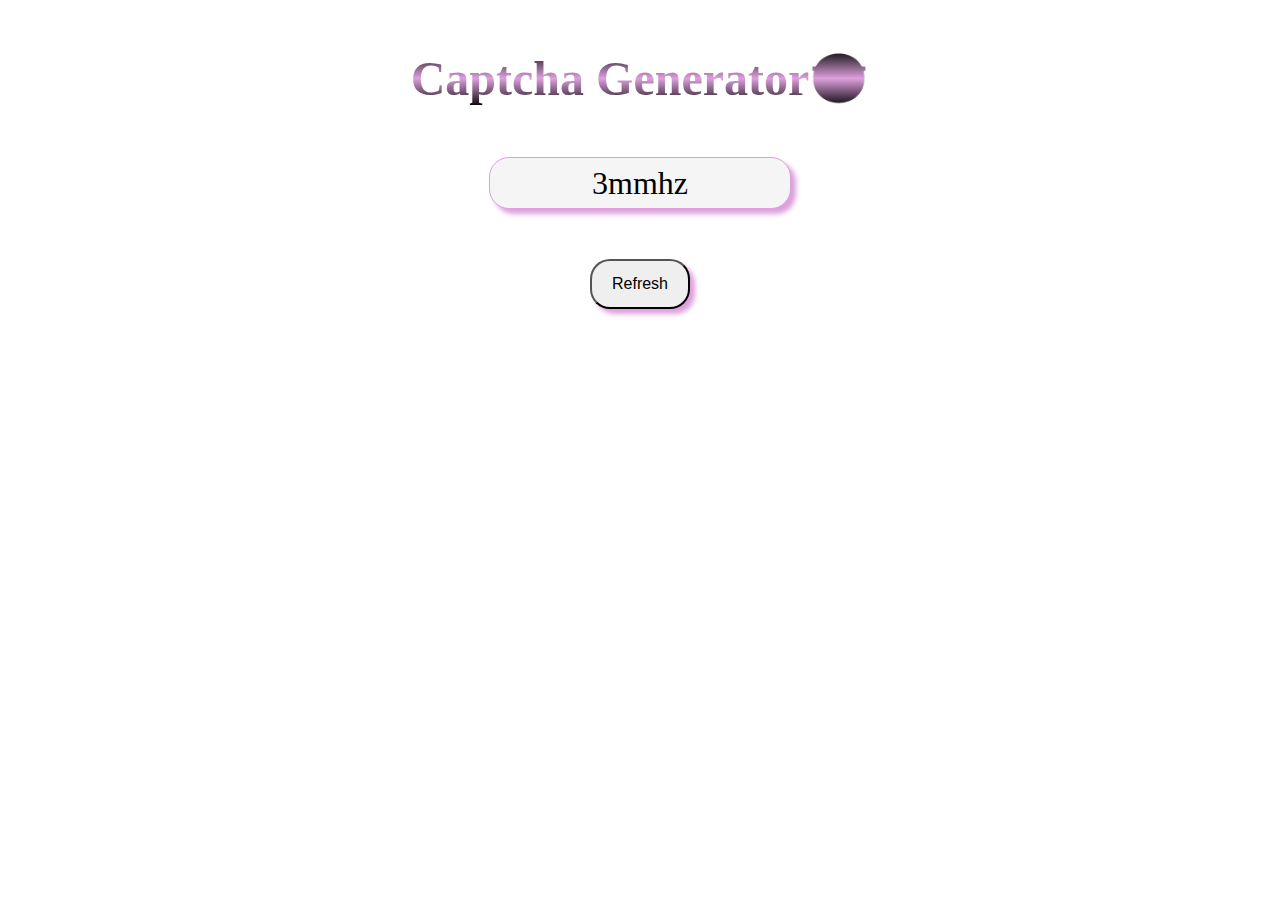
<file: Captcha/index.html>
<!DOCTYPE html>
<html lang="en">
<head>
    <meta charset="UTF-8">
    <meta name="viewport" content="width=device-width, initial-scale=1.0">
    <title>Captcha</title>
    <link rel="stylesheet" href="./style.css">
</head>
<body>
    <center><h1>Captcha Generator😎</h1></center>
    <center>
        <div id="captcha">Captcha</div>
        <div><button id="btn">Refresh</button></div>
    </center>

    <script src="./apps.js"></script>
</body>
</html>
</file>
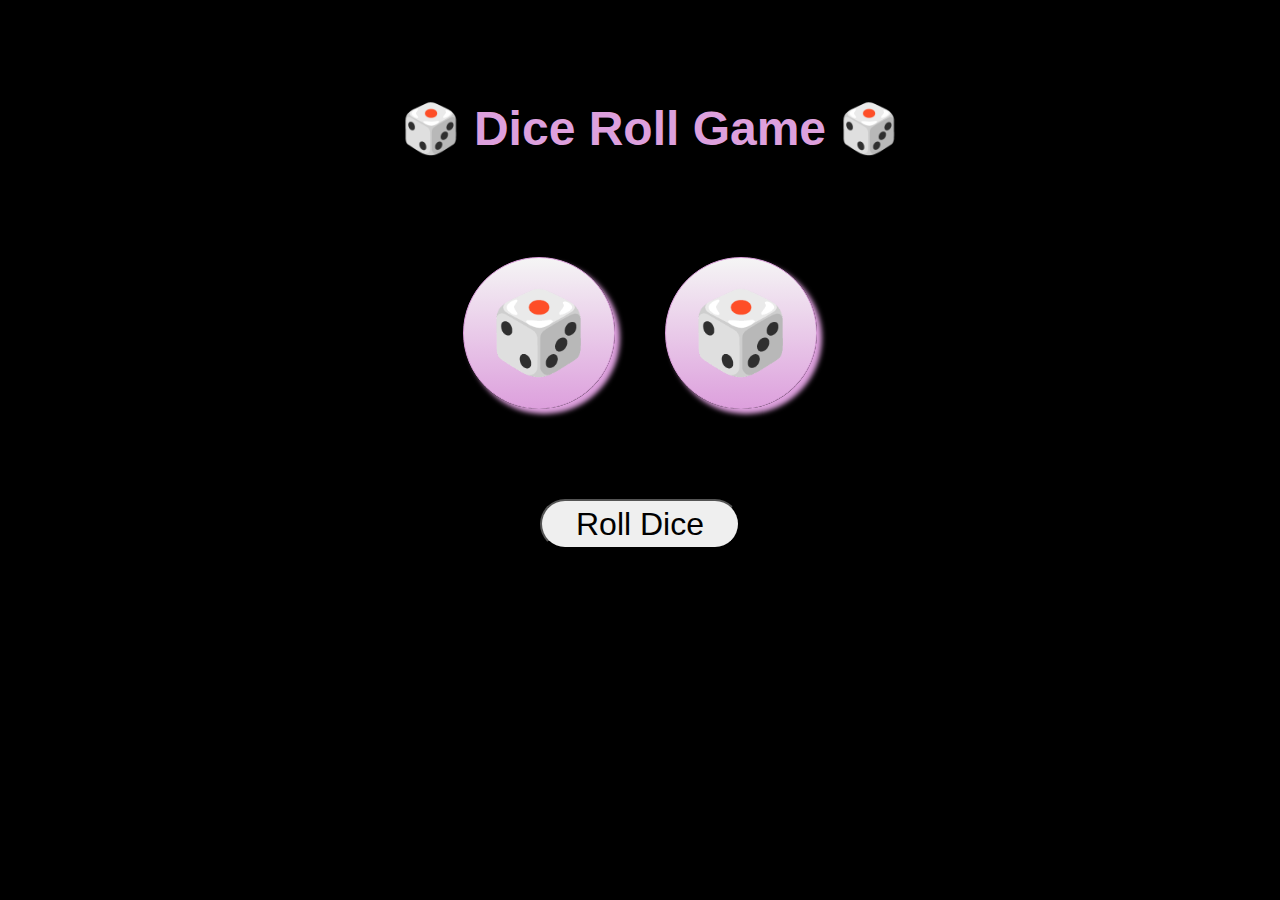
<file: Dice/index.html>
<!DOCTYPE html>
<html lang="en">
<head>
    <meta charset="UTF-8">
    <meta name="viewport" content="width=device-width, initial-scale=1.0">
    <title>Dice Roll Game</title>
    <link rel="stylesheet" href="./styles.css">
    
</head>
<body>
    <h1>🎲 Dice Roll Game 🎲</h1>

    <div class="dice-container">
        <p id="dice1" class="dice">🎲</p>
        <p id="dice2" class="dice">🎲</p>
    </div>

    <button id="rollButton">Roll Dice</button>
    <p id="result"></p>

<script>
        let dice = ["⚀","⚁","⚂","⚃","⚄","⚅"];

        document.getElementById("rollButton").onclick = () => {

        let d1 = document.getElementById("dice1"),
              d2 = document.getElementById("dice2");
        let res = document.getElementById("result"),
            btn = document.getElementById("rollButton");

            btn.disabled = true; 
            res.textContent = "";

            d1.id = "rolling";
            d2.id = "rolling";

            let roll = setInterval(() => {
                d1.textContent = dice[Math.floor(Math.random()*6)];
                d2.textContent = dice[Math.floor(Math.random()*6)];
               d1.id = "dice1";
                d2.id = "dice2";
               
            }, 100);

            setTimeout(() => {
                clearInterval(roll);
                let n1 = Math.floor(Math.random()*6), 
                    n2 = Math.floor(Math.random()*6);

                d1.textContent = dice[n1];
                d2.textContent = dice[n2];

                d1.id = "dice1";
                d2.id = "dice2";
                res.textContent = n1 > n2 ? "🫡1st player won" : n2 > n1 ? "2nd player won🫡" : "It's a Tie 🤷‍♀️";

                btn.disabled = false;
            }, 2000);
        };
    </script>
    
</body>
</html>
</file>
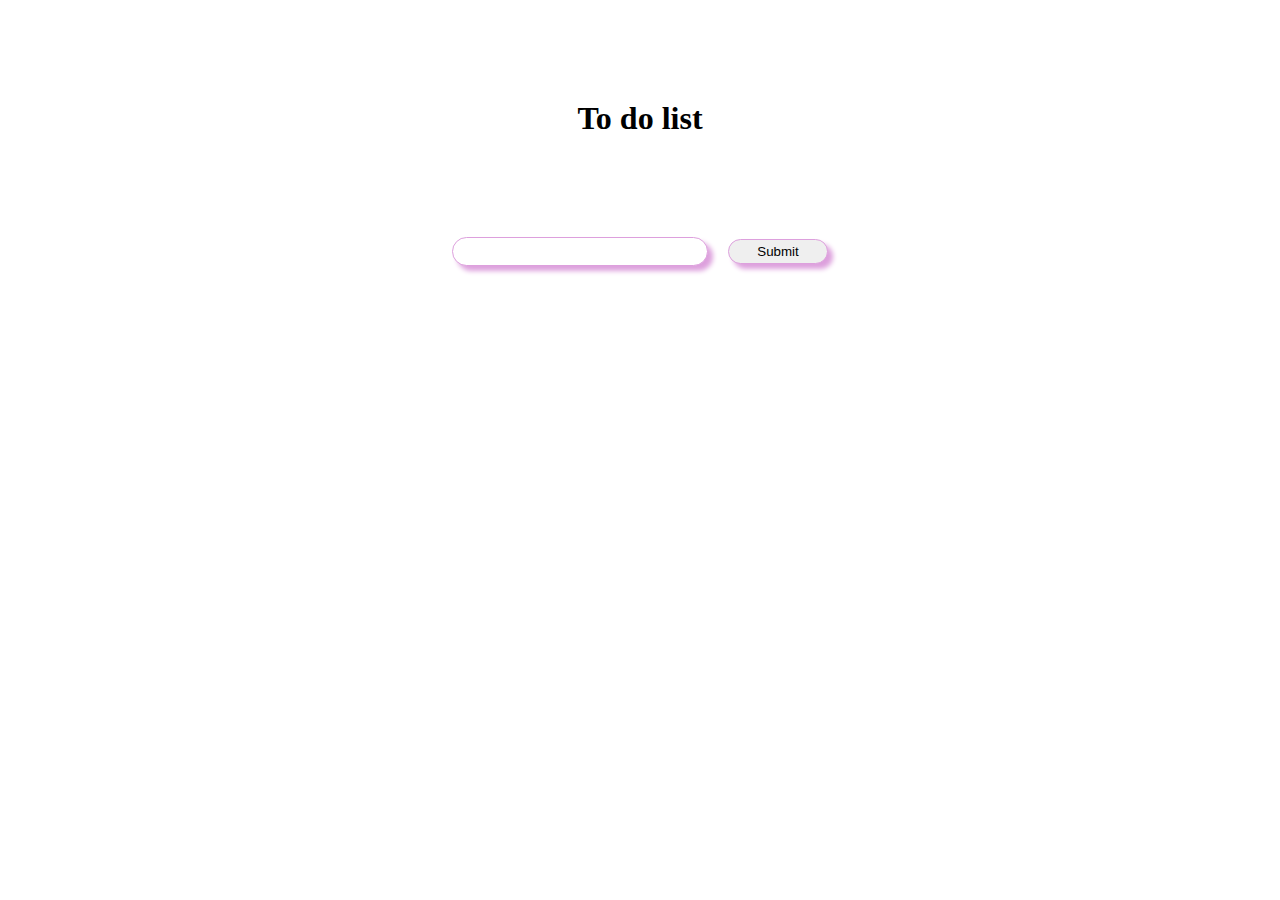
<file: DOM-todolist/index.html>
<!DOCTYPE html>
<html lang="en">
<head>
    <meta charset="UTF-8">
    <meta name="viewport" content="width=device-width, initial-scale=1.0">
    <title>Todolist</title>
    <link rel="stylesheet" href="./style.css">
</head>

<body>
    <center>
        <h1>To do list</h1>
    </center>

        <div id="enter">
           <input type="text" id="fruitInput" required>
           <button id="submit">Submit</button>
    </div>
    <p class="p"></p>

<script src="./app.js"></script>
</body>
</html>
</file>
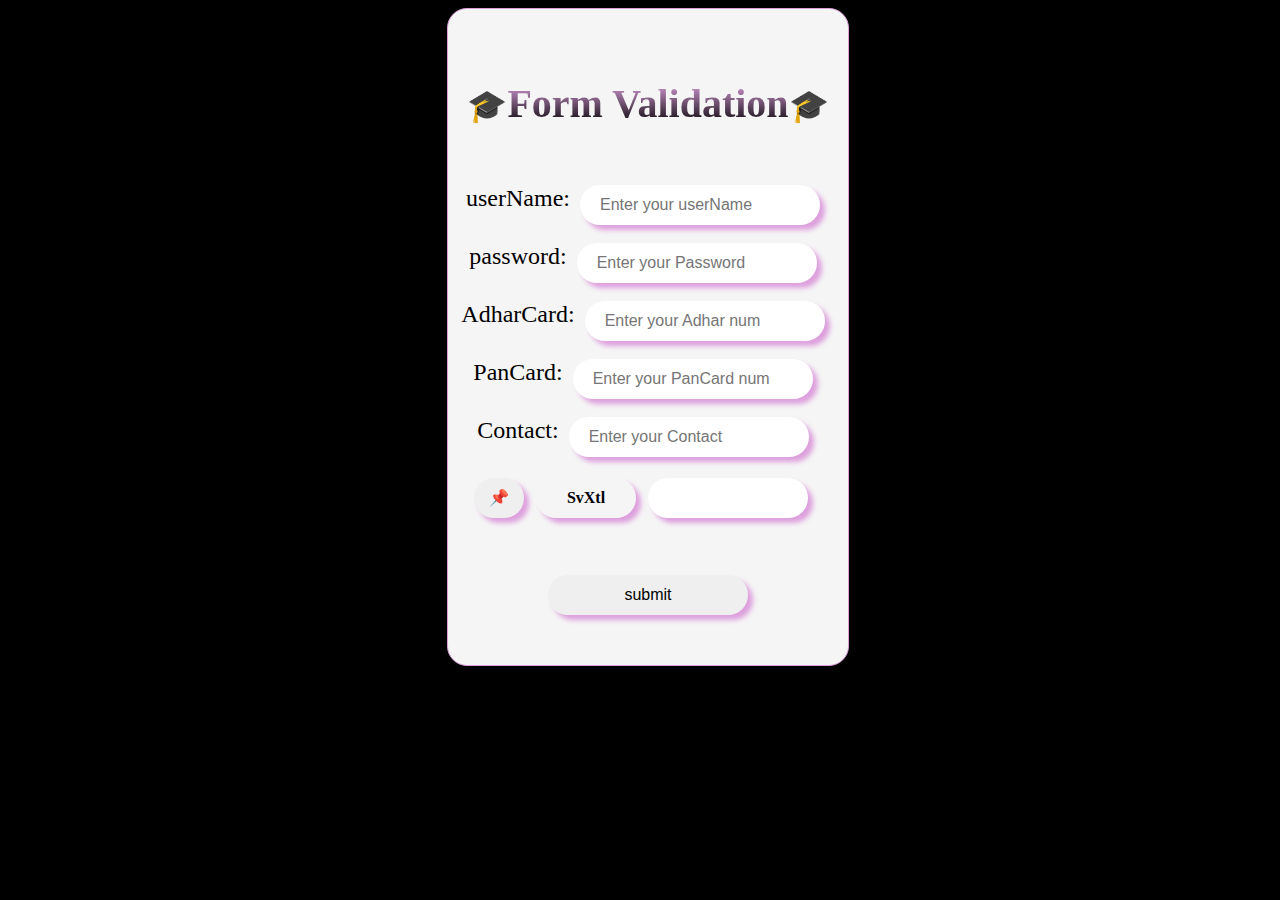
<file: formvalidation/index.html>
<!DOCTYPE html>
<html lang="en">
<head>
    <meta charset="UTF-8">
    <meta name="viewport" content="width=device-width, initial-scale=1.0">
    <link rel="stylesheet" href="./style.css">
    <title>Form Vadlidation</title>
</head>
<body>
    <center>
    <form id="captchaForm" action="https://www.youtube.com/" onsubmit="return validation()">
    <center>
        <h1>🎓<span>Form Validation</span>🎓</h1><br><br>

        <label for="">userName:  
            <input type="text" id="user"  required placeholder="Enter your userName"><br>
        </label><br>
        <label for="">password: 
            <input type="text"  id="pass"  required placeholder="Enter your Password"><br>
        </label><br>
        <label for="">AdharCard: 
            <input type="text"  id="adhar"  required placeholder="Enter your Adhar num"><br>
        </label><br>
        <label for="">PanCard: 
            <input type="text"  id="pan"  required placeholder="Enter your PanCard num"><br>
        </label><br>
        <label for="">Contact: 
            <input type="text"  id="contact"  required placeholder="Enter your Contact"><br>
        </label><br>
        <table>
            <tr>
                <th> <button id="refreshBtn">📌</button></th>
                <th><div id="captcha"></div></th>
                <th><input type="text" id="captchaenter"required></th>
            </tr>
        </table><br><br><br>
        <input type="submit" value="submit"><br>
    </center>
    </form>
</center>


    <script src="./app.js"></script>
</body>
</html>
</file>
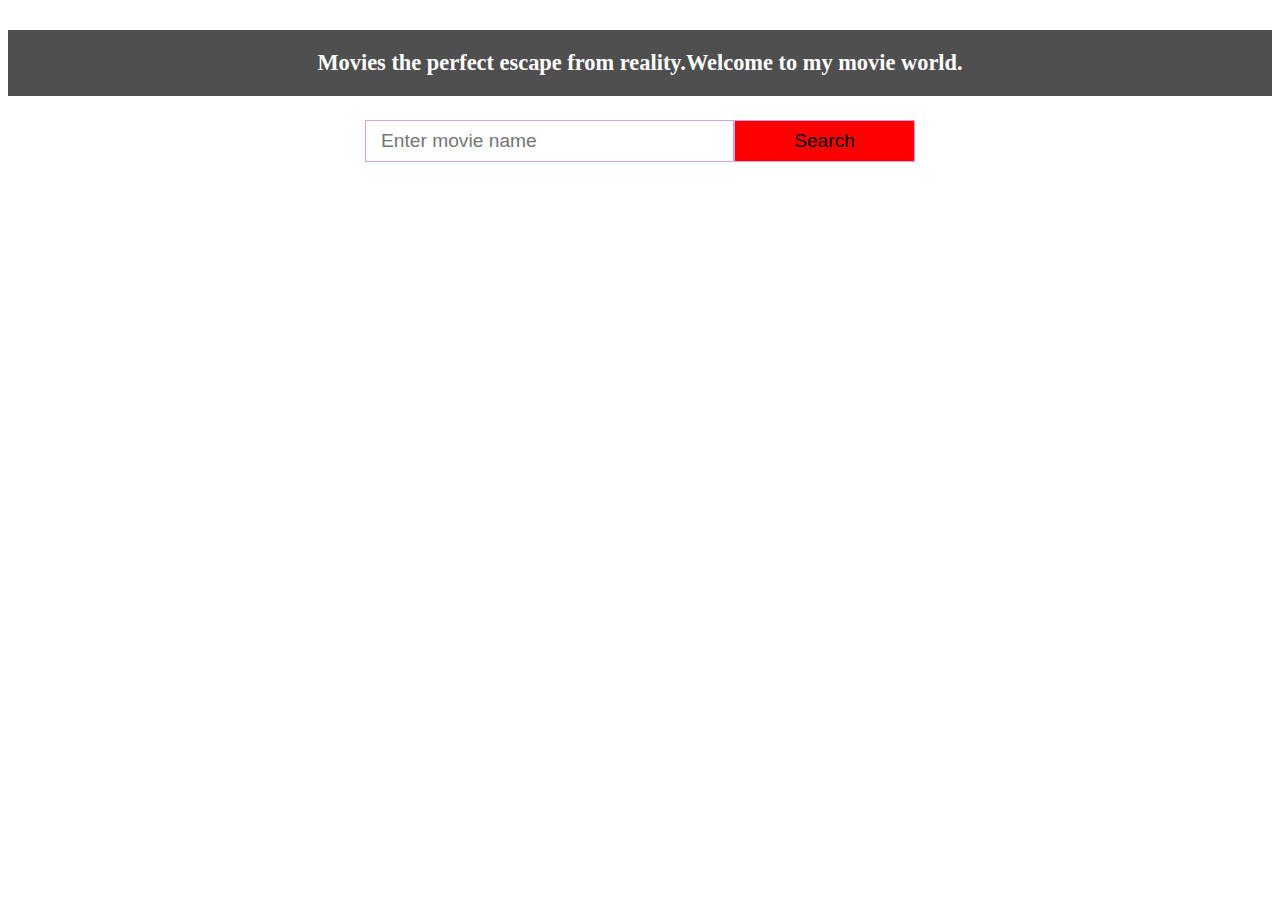
<file: Netflix/index.html>
<!DOCTYPE html>
<html lang="en">
<head>
    <meta charset="UTF-8">
    <meta name="viewport" content="width=device-width, initial-scale=1.0">
    <title>Netflix</title>
    <link rel="stylesheet" href="./style.css">
</head>
<body>
    
    <h1>Movies the perfect escape from reality.Welcome to my movie world.</h1>
    <center>

    <div class="inputs">
        <input type="text" id="movieInput" placeholder="Enter movie name" />
        <button id="btn">Search</button>
   </div>
   </center>


<center>
    <div id="container"></div>
</center>

<script src="./app.js"></script>
</body>
</html>
</file>
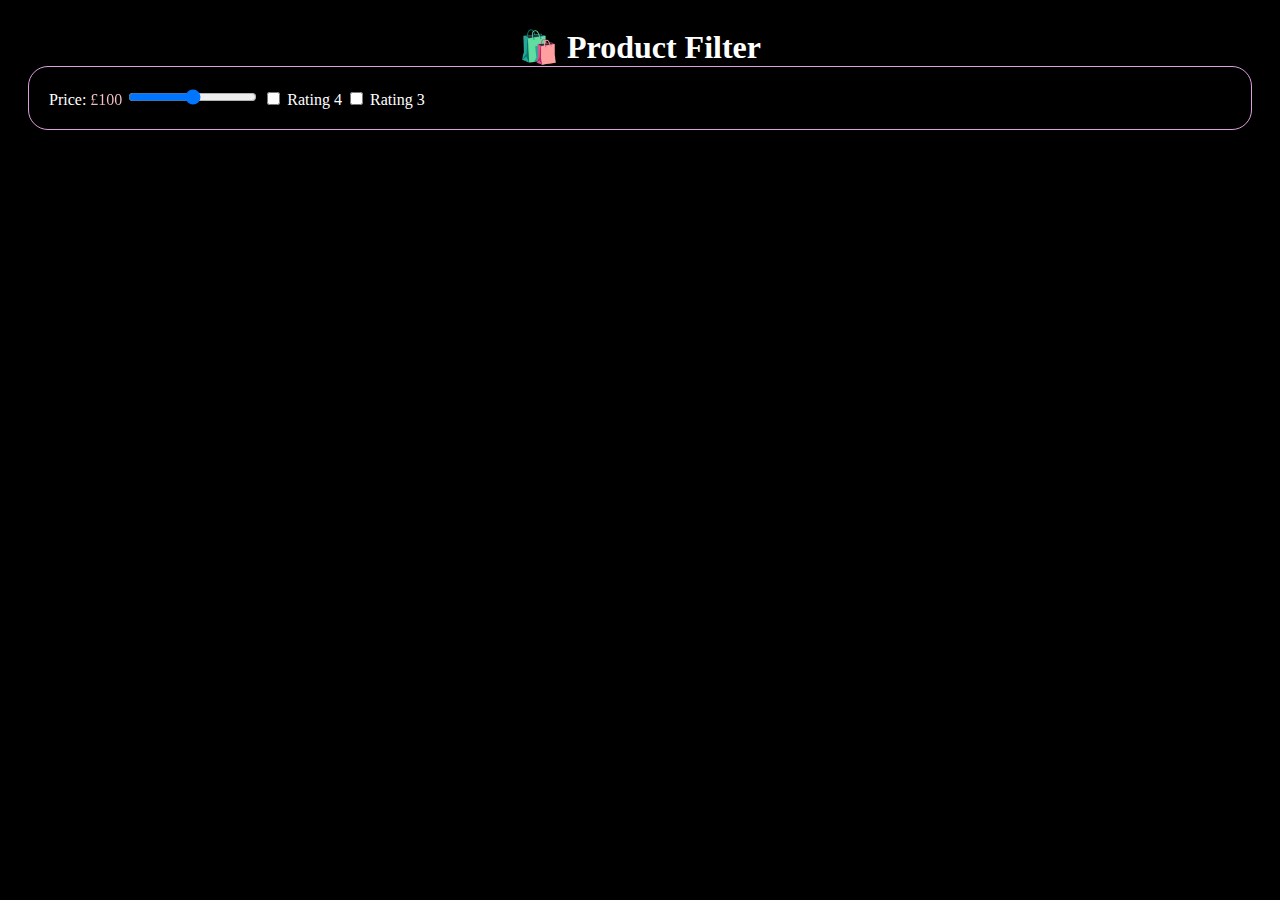
<file: products/index.html>
<!DOCTYPE html>
<html lang="en">
<head>
    <meta charset="UTF-8">
    <meta name="viewport" content="width=device-width, initial-scale=1.0">
    <title>Products</title>
    <link rel="stylesheet" href="./style.css">
</head>
<body>
    <center>
    <h1>🛍️ Product Filter</h1>
</center>


  <div class="controls">
    <label>Price: <span id="price">£100</span></label>
    <input type="range" id="priceRange" min="0" max="2000" value="1000" step="10">
    <label><input type="checkbox" id="four"> Rating 4</label>
    <label><input type="checkbox" id="three"> Rating 3</label>
  </div>

  <section></section>
  
        <!-- <h1 id="mainhead">Products</h1>
    <section id="sec"></section> -->
 <!-- <script src="./apps.js"></script> -->

 <script src="./apps1.js"></script>

</body>
</html>
</file>
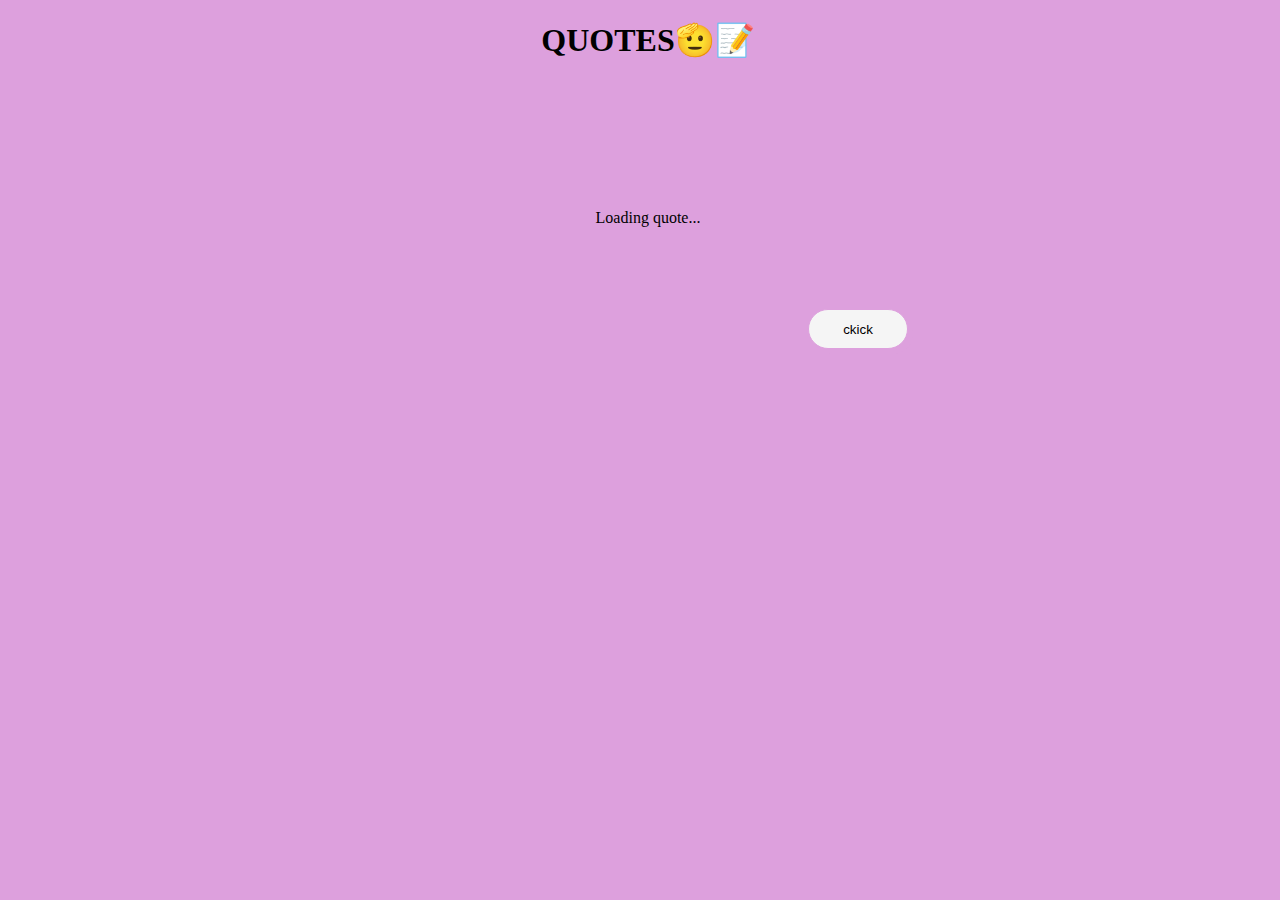
<file: Quotes/index.html>
<!DOCTYPE html>
<html lang="en">
<head>
    <meta charset="UTF-8">
    <meta name="viewport" content="width=device-width, initial-scale=1.0">
    <title>quotes</title>
    <link rel="stylesheet" href="./style.css">
</head>

<body>
    <center>
        <h1>QUOTES🫡📝</h1>
        <div>
        <p id="quoteText">Loading quote...</p>
        <p id="authorText"></p>
        <button id="btn">ckick</button>
    </div>
    </center>

    <script src="./app.js"></script>
</body>
</html>
</file>
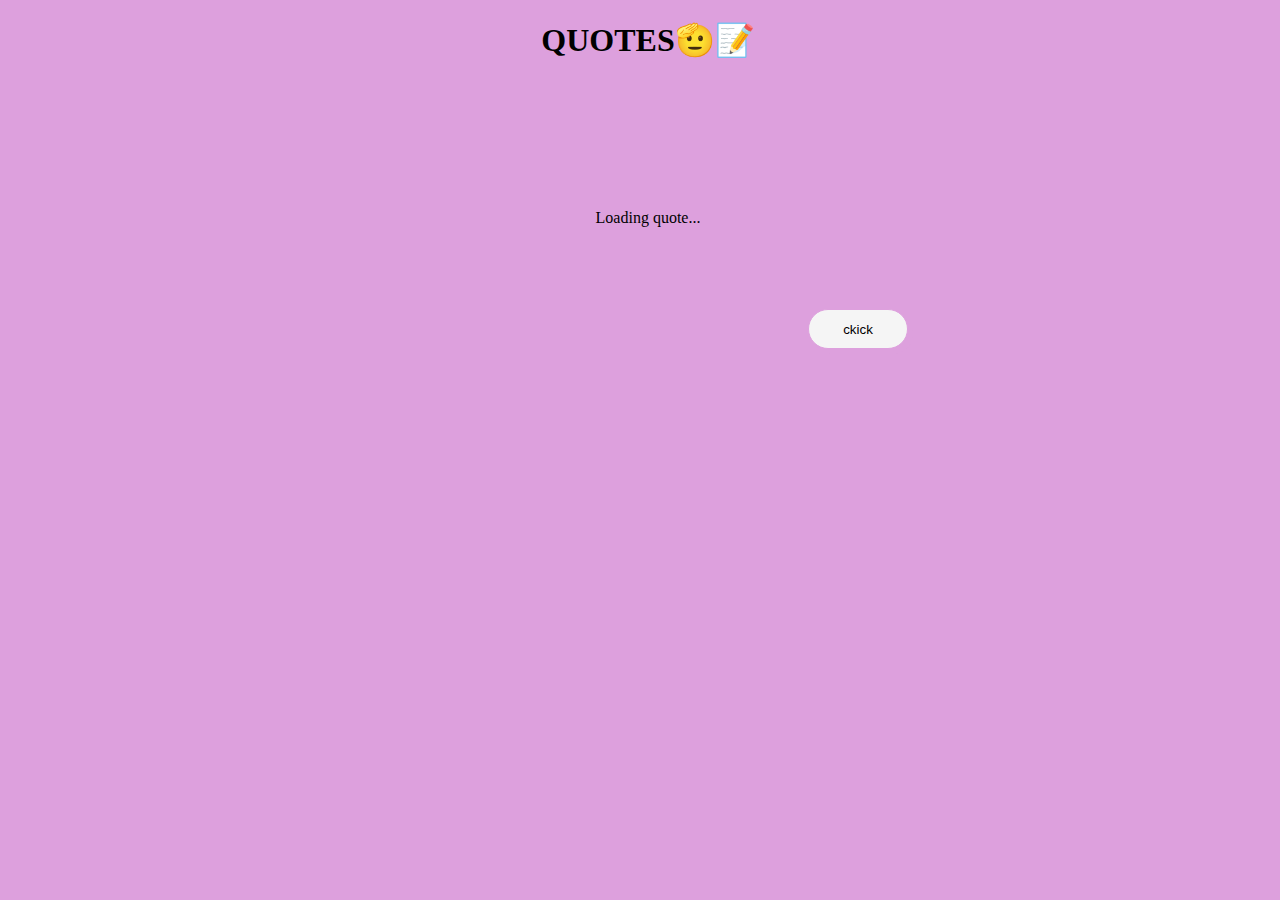
<file: Quotes/quotes.html>
<!DOCTYPE html>
<html lang="en">
<head>
    <meta charset="UTF-8">
    <meta name="viewport" content="width=device-width, initial-scale=1.0">
    <title>quotes</title>
</head>
<style>
    body{
        width:100%;
        height:100%;
        background-color: plum;
    }
 button{
    position:absolute;
    top:100px;
    left:800px;
    width:100px;height:40px;
    border:1px solid plum;
    box-shadow: 5px 5px plum;
    background-color:whitesmoke;
        cursor: pointer;
        border-radius: 20px;
 }
 div{
    position: relative;
    margin-top:150px;
 }
</style>
<body>
    <center>
        <h1>QUOTES🫡📝</h1>
        <div>
        <p id="quoteText">Loading quote...</p>
        <p id="authorText"></p>
        <button id="btn">ckick</button>
    </div>
    </center>

    <script>
        document.getElementById('btn').addEventListener('click',()=> {
            function randomQuotes(){
            let randomNumbers = Math.floor(Math.random()*100);
            console.log(randomNumbers);
            let quotes = fetch('https://gist.githubusercontent.com/nasrulhazim/54b659e43b1035215cd0ba1d4577ee80/raw/e3c6895ce42069f0ee7e991229064f167fe8ccdc/quotes.json')
            .then((response)=>{return response.json()})

            .then((data) => {
          const quotesArray = data.quotes;
          const randomIndex = Math.floor(Math.random() * quotesArray.length);
          const quote = quotesArray[randomIndex].quote;
          const author = quotesArray[randomIndex].author;

          document.getElementById("quoteText").textContent = `"${quote}"`;
          document.getElementById("authorText").textContent = `— ${author}`;
        })
        }randomQuotes()
        })
       
    </script>
</body>
</html>
</file>
<file: Captcha/style.css>
h1{
    background: linear-gradient(rgb(10, 10, 10),plum,black);
    background-clip: text;
    color:transparent;
    margin: 50px;
    font-size: 3rem;
}
#captcha{
    width:300px;
    height:50px;
    border:1px solid plum;
    box-shadow: 5px 5px 5px plum;
    border-radius: 20px;
    color:black;
    background-color: whitesmoke;
    display: flex;
    justify-content: center;
    align-items: center;
    margin:50px;
    font-size: 2rem;
}
#btn{
    display: flex;
    justify-content: center;
    align-items: center;
    width:100px;
    height:50px;
    border-radius: 20px;
    box-shadow: 5px 5px 5px plum;
    cursor: pointer;
    font-size: 1rem;
}
#btn:focus{
    outline: none;
    border:1px solid plum;
    cursor: pointer;
}
</file>
<file: Dice/styles.css>
body {
            text-align: center;
            font-family: Arial, sans-serif;
            background-color:black;
        }
        .dice-container {
            display: flex;
            justify-content: center;
            column-gap: 50px;
            margin-top: 20px;
        }
        h1{
            margin:100px 0px 0px 20px;
            font-size: 3rem;
            color:plum;
        }
        button{
            width:200px;
            height:50px;
            
            font-size: 2rem;
            border-radius: 50px;
            margin:10px 0px 0px 0px;
            cursor: pointer;
        }
        .dice {
            font-size: 5rem;
            display: flex;
            align-items: center;
            justify-content: center;
        }
        #rolling {
            animation: spin 0.2s 2 linear;
        }
        @keyframes spin {
            from { transform: rotate(0deg); }
            to { transform: rotate(360deg); }
        }
        #result {
            font-size: 1.5em;
            margin-top: 50px;
            font-weight: bold;
            color:plum;
        }
        #dice1,#dice2{
            width:150px;
            height:150px;
            background:linear-gradient(whitesmoke,plum);
            border-radius: 50%;
            border:1px solid plum;
            box-shadow: 5px 5px 5px plum;
            outline: none;
        }
</file>
<file: DOM-todolist/style.css>
h1{
        margin-top: 100px;
    }
    #enter{
        display: flex;
        column-gap: 20px;
        justify-content: center;
        align-items: center;
        margin-top: 100px;
    }
    #fruitInput{
        width:250px;
        height:25px;
        border-radius: 20px;
        border: 1px solid plum;
        box-shadow: 5px 5px 5px plum;
        transition: 2s infinite ease-out;
    }
    #submit{
        width:100px;
        height:25px;
        border-radius: 100px;
        border: 1px solid plum;
        box-shadow: 5px 5px 5px plum;
        cursor: pointer;
        transition: infinite 2s ease-out;
    }
    /* #submit:hover{
        transform: scale(1.1);
        outline:none;
        border:1px solid green;
    } */
    #fruitInput:focus{
        transform: scale(1.1);
        outline:none;
        border:1px solid green;
    }
    p{
        display: flex;
        justify-content: center;
        align-items: center;
        margin:40px;
        font-size: 2rem;
    }
</file>
<file: formvalidation/style.css>
body{
    background-color: black;
    width:100%;
    height:100%;
    display: flex;
    align-items: center;
    justify-content: center;
}
form{
    width:300px;
    height:100%;
    background-color:whitesmoke;
    padding:50px;
    border:1px solid plum;
    border-radius: 20px;
    display:flex;
    flex-direction: row;
    justify-content: center;
    align-items: center;
}
span{
    font-size: 2.5rem;
    background: linear-gradient(plum,black);
    background-clip: text;
    color:transparent
}
label{
    font-size: 1.5rem;
    display:flex;
    justify-content: center;
    column-gap: 10px;
    padding:0px 10px;
}
input,button,#captcha {
    font-size: 1rem;
    width:200px;
    height:40px;
    padding:0px 20px;
    border-radius: 20px;
    border:none;
    box-shadow: 5px 5px 5px plum;
}
input:focus{
    outline: none;
    border:3px solid green;
}
tr{
    display: flex;
    width:350px;
    column-gap: 10px;
}
th input {
    width:120px;
}
#captcha{
    width:100px;
    padding:0px;
    display: flex;
    align-items: center;
    justify-content: center;
}
#refreshBtn{
    width:50px;
    height:40px;
    padding:0px;
}
</file>
<file: Netflix/style.css>
body{
    color:white;
    background-color:rgb(238, 141, 170);
    background: url('https://cdn.mos.cms.futurecdn.net/rDJegQJaCyGaYysj2g5XWY.jpg');
    background-repeat: no-repeat;
    background-size: cover;
    background-position: center;
    background-attachment: fixed;

}
h1{
    display: flex;
    align-items: center;
    justify-content: center;
    margin:30px 0px; 
    background-color: rgba(0, 0, 0, 0.69);
    padding:20px;
    font-size:1.4rem;
}
h2{
    display: flex;
    align-items: center;
    justify-content: center;
    background: linear-gradient(black,red);
    background-clip: text;
    color:transparent;
    filter: drop-shadow(10px 10px 10px plum);
    margin:5px 0px;
}
.inputs{
    display: flex;
    justify-content: center;
    align-items: center;
    margin: 30px 0px;
    column-gap: 0px;
    width:550px;
    height:30px;
}
#movieInput{
     /* border-radius:20px; */
     border:1px solid plum;
     /* box-shadow: 5px 5px 5px plum; */
     padding: 5px 15px;
     outline:none;
     width:100%;
     height:100%;
     font-size: 1.2rem;
}
#movieInput:focus{
    border: 1px solid green;
}
#btn{
    /* border-radius:20px; */
    /* box-shadow: 5px 5px 5px plum; */
    width:50%;
    font-size: 1.2rem;
     height:140%;
     border:1px solid plum;
     padding: 5px 15px;
     outline:none;
     background-color: red;
}
#container{
    width:600px;
    height:550px;
    border-radius: 20px;
    background-color: rgba(250, 246, 246, 0.7);
    box-shadow: 5px 5px 5px white;
    color:white;
    padding:10px;
    display:none;
}
img{
    width:250px;
    height:300px;
    border-radius: 20px;
    margin-right: 20px;
    display:flex;
    justify-content: left;
}
#data{
    width:100%;
    display: flex;
    column-gap: 30px;
    padding: 10px;
}
p{
    display:flex;
    justify-content: left;
    color:black;

    font-size: 1.3rem;
}
span{
    font-size: 1.5rem;
    color:black;
    font-weight: bolder;

}
mark{
    color:black;
}
marquee{
    width:100%;
    height:100%;
    display: flex;
    align-items: center;
    justify-content: center;
}
</file>
<file: products/style.css>
body{
    height:100%;
    background-color: black;
    color:white;
    padding: 20px;
    overflow-x: hidden;
}
#mainhead{
    margin:50px 0px;
    font-size: 3rem;
    color: plum;
    text-shadow: 5px 5px 5px plum;
}
section{
    width:100%;
    display: grid;
    grid-template-columns: repeat(auto-fit, minmax(300px, 1fr));
    align-items: center;
    gap: 3rem;
    margin:0px;
    padding:0px;
    border:0px;
}
#products{
    transition: 2s infinite ease-in;
}
#products:hover{
transform: scale(1.1);
cursor: pointer;
box-shadow:10px 10px 10px plum;
}

div{
    margin:0px;
    padding:0px;
    border:0px;
    border: 1px solid plum;
    border-radius: 20px;
    padding:20px;
}
img{
    margin:10px 0px;
    width:300px;
    height:200px;
    filter: drop-shadow(10px 10px 10px plum);
}
p{
color:rgb(234, 199, 234);
margin:20px 0px;
font-size: 1.2rem;
}
h1,h2,h3,h4{
    margin:0px;
}
span{
    background: linear-gradient(rgb(251, 204, 212),rgb(235, 182, 182));
    background-clip: text;
    color:transparent;
}
h2{
    color:lightgrey;
    margin: 10px;
    font-size: 2rem;
}
h3{
    margin-top:10px;
    color:rgb(194, 173, 173);
}
h4{
    margin:10px 0px;
    font-size: 1.2rem;
    padding:0px 10px;
    color:rgb(235, 182, 182);
}
#review{
    display: flex;
    align-items: center;
    justify-content: start;
    column-gap: 20px; 
    border:none;
    padding:0px 10px;
    font-size: 1rem;
    text-transform: capitalize;
    font-weight: bold;
}
</file>
<file: Quotes/style.css>
body{
        width:100%;
        height:100%;
        background-color: plum;
    }
 button{
    position:absolute;
    top:100px;
    left:800px;
    width:100px;height:40px;
    border:1px solid plum;
    box-shadow: 5px 5px plum;
    background-color:whitesmoke;
        cursor: pointer;
        border-radius: 20px;
 }
 div{
    position: relative;
    margin-top:150px;
 }
</file>
